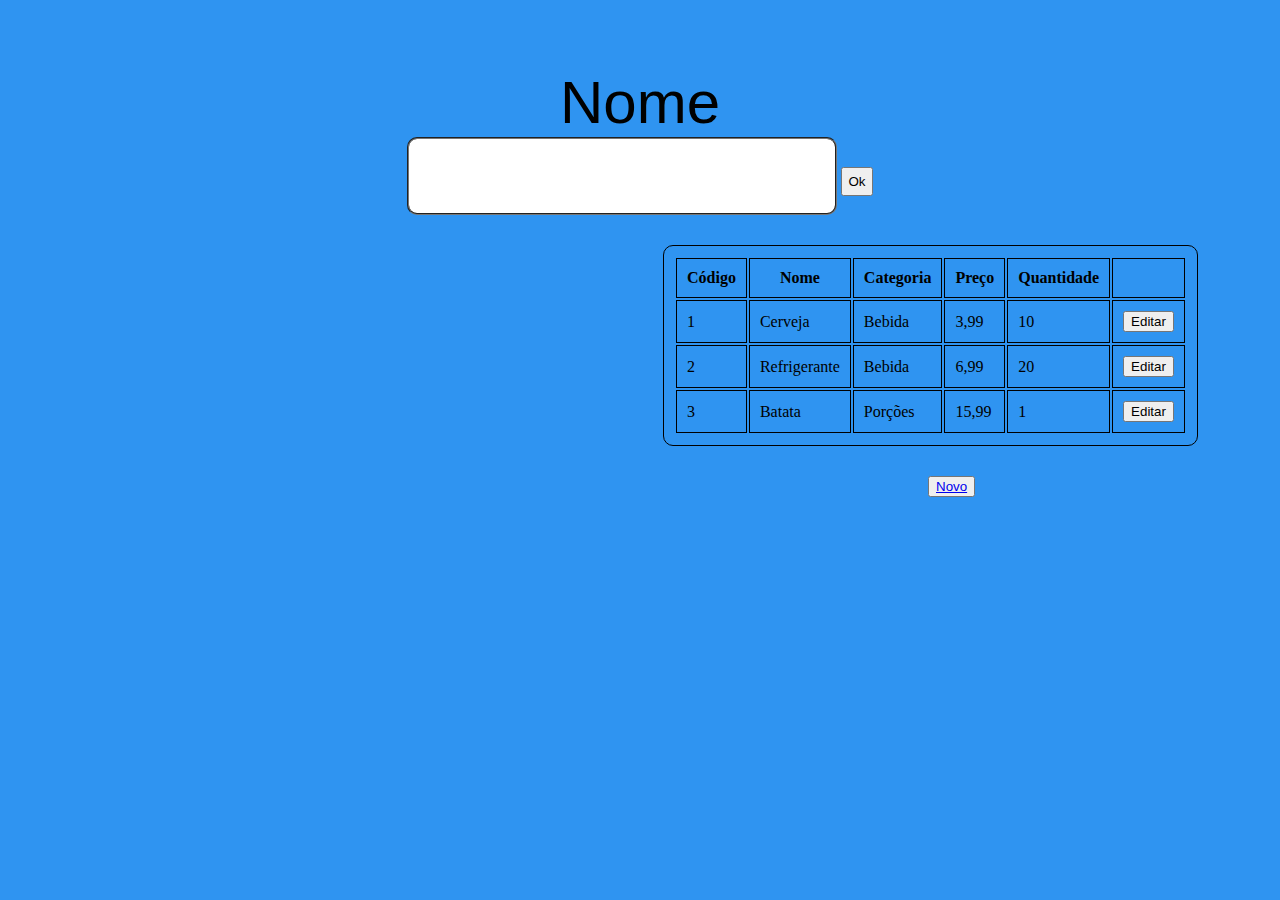
<file: Tela de Pesquisa/index.html>
<!DOCTYPE html>
<html lang="en">
<head>
    <meta charset="UTF-8">
    <meta http-equiv="X-UA-Compatible" content="IE=edge">
    <meta name="viewport" content="width=device-width, initial-scale=1.0">
    <link rel="stylesheet" href="..\style.css" type="text/css">
    <title>Tela de Pesquisa</title>
</head>
<body>

    <div id="section1">
        <label id="nome1">Nome</label>
        <br>
        <input type="text" id="pesquisar">
        <button id="ok">Ok</button>
    </div>
    
    <table class="tabela">

        <tr>
            <th>Código</th>
            <th>Nome</th>
            <th>Categoria</th>
            <th>Preço</th>
            <th>Quantidade</th>
            <th></th>
        </tr>
        <tr>
            <td>1</td>
            <td>Cerveja</td>
            <td>Bebida</td>
            <td>3,99</td>
            <td>10</td>
            <td><button>Editar</button></td>
        </tr>
        <tr>
            <td>2</td>
            <td>Refrigerante</td>
            <td>Bebida</td>
            <td>6,99</td>
            <td>20</td>
            <td><button>Editar</button></td>
        </tr>
        <tr>
            <td>3</td>
            <td>Batata</td>
            <td>Porções</td>
            <td>15,99</td>
            <td>1</td>
            <td><button>Editar</button></td>
        </tr>
    
    </table>

    <button id="novo"><a href="..\Tela de Cadastro\index2.html" target="_blank">Novo</a></button>

</body>
</html>
</file>
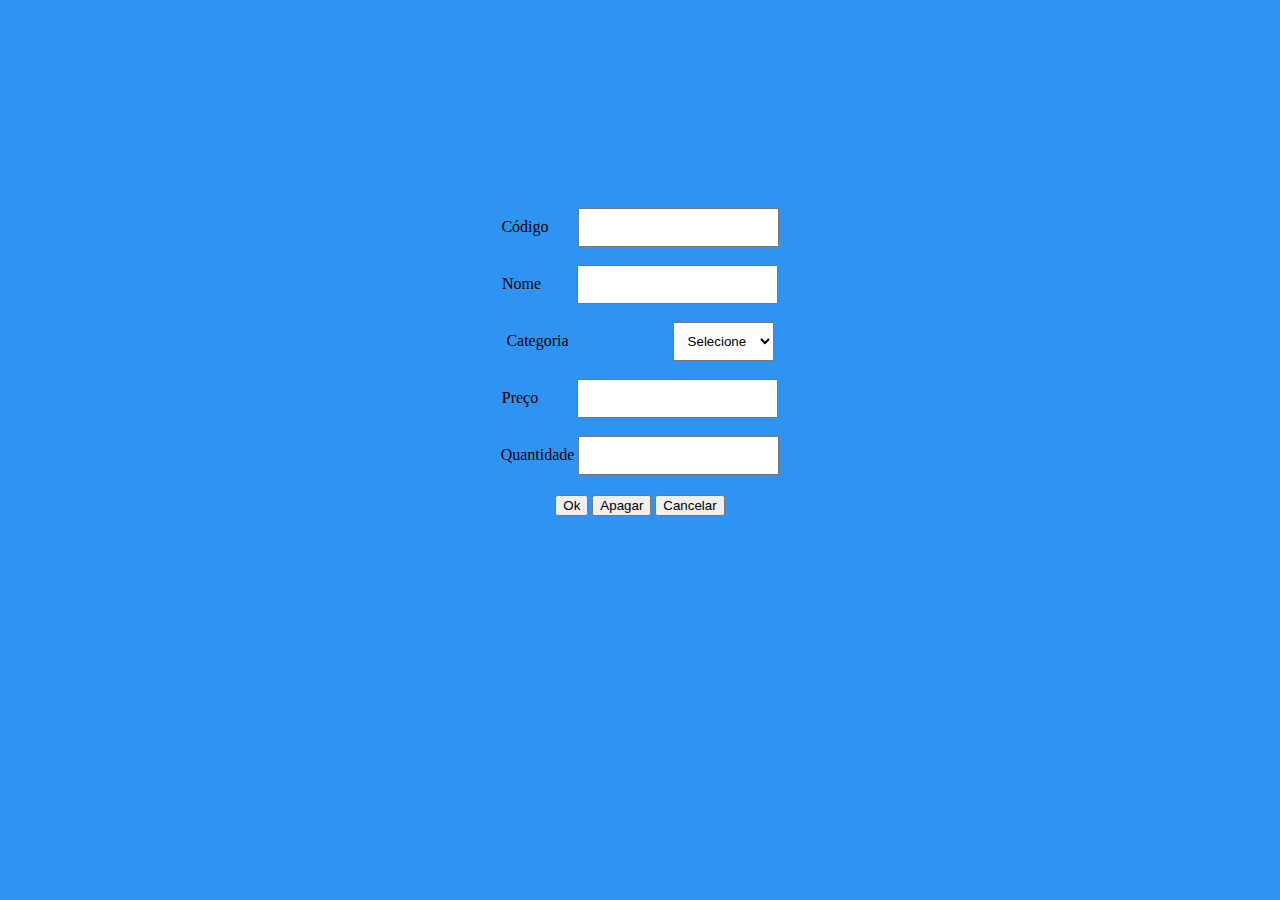
<file: Tela de Cadastro/index2.html>
<!DOCTYPE html>
<html lang="en">
<head>
    <meta charset="UTF-8">
    <meta http-equiv="X-UA-Compatible" content="IE=edge">
    <meta name="viewport" content="width=device-width, initial-scale=1.0">
    <link rel="stylesheet" href="..\style.css" type="text/css">
    <title>Tela de Cadastro</title>
</head>
<body>
    
    <div id="section2">

        <div class="divs">
            <label for="codigo" id="codigo">Código</label>
            <input type="text" class="input">
        </div>
        <br>
        <div class="divs">
            <label for="nome2" id="nome2">Nome</label>
            <input type="text" class="input">
        </div>
        <br>
        <div class="divs">
            <label for="categoria" id="categoria">Categoria</label>
            <select name="" class="input">
                <option value="" selected disabled>Selecione</option>
                <option value="">Bebida</option>
                <option value="">Porções</option>
            </select>
        </div>
        <br>
        <div class="divs">
            <label for="preco" id="preco">Preço</label>
            <input type="number" class="input">
        </div>
        <br>
        <div class="divs">
            <label for="quantidade">Quantidade</label>
            <input type="text" class="input">
        </div>

    </div>

    <div id="section3">
    <button>Ok</button>
    <button>Apagar</button>
    <button>Cancelar</button>
    </div>

</body>
</html>
</file>
